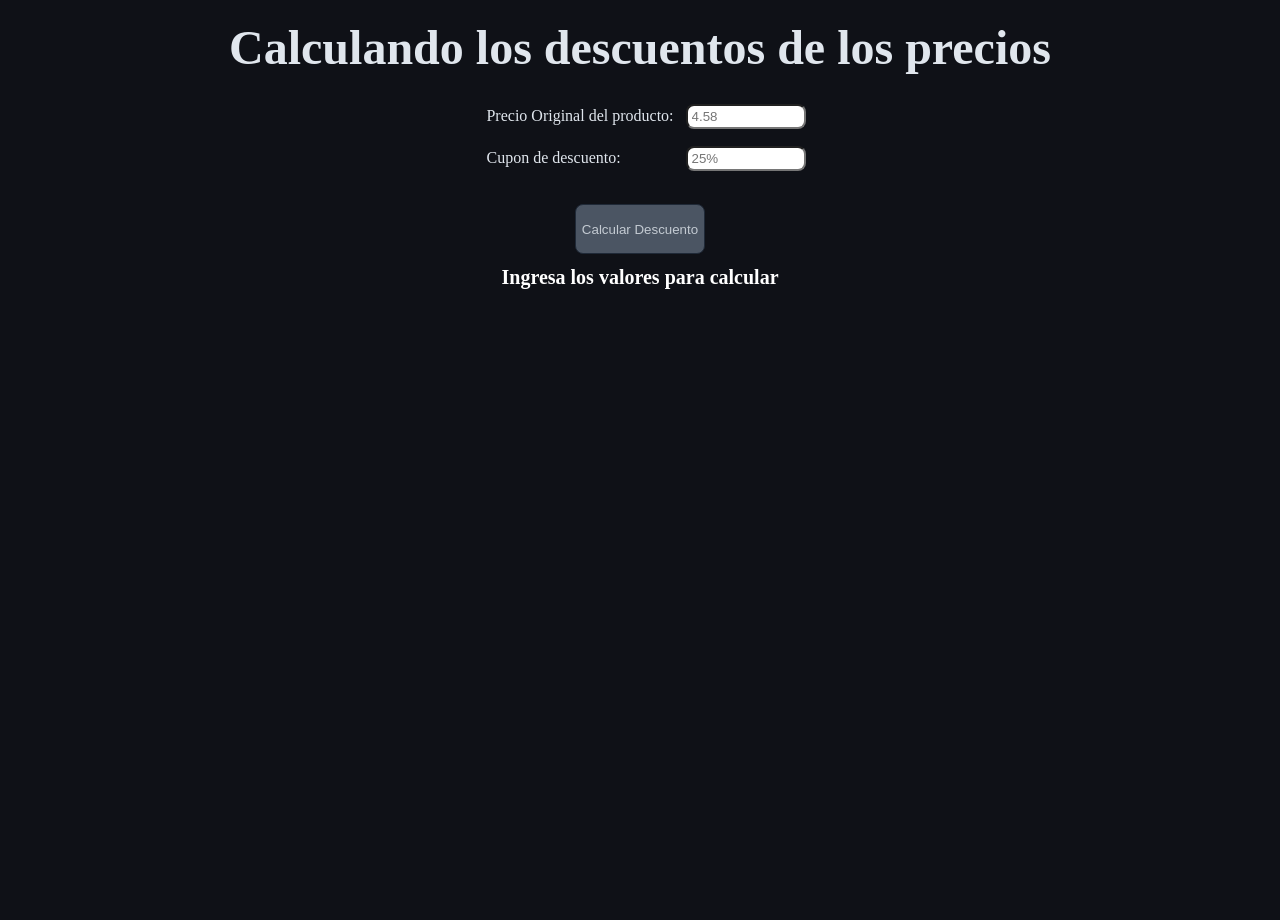
<file: FormulasMatematicas/html/descuentos.html>
<!DOCTYPE html>
<html lang="es">
<head>
    <meta charset="UTF-8">
    <meta name="viewport" content="width=device-width, initial-scale=1.0">
     <meta name="description" content="Introduce el precio y el % de descuento para obtener el precio final y tu ahorro al instante. Ideal para compras y promociones.">
    <meta name="robots" content="index, follow">
    <meta http-equiv="X-UA-Compatible" content="ie=edge">
    <title>Calculadora de descuentos %</title>
    <link rel="shortcut icon" href="../Favicon/favicon.png" type="image/x-icon">
    <link rel="stylesheet" href="../css/descuentos.css">
    <meta name="theme-color" content="#0f1117">
</head>
<body>

    <header>
        <h1>Calculando los descuentos de los precios</h1>
    </header>

    <main class="descuentoPrincipal">

        <section class="grid">
            <label for="price">Precio Original del producto:</label>
             <input type="43.06$" id="price" type="number" placeholder="4.58">

            <label for="coupon">Cupon de descuento:</label>
            <input type="25%" id="coupon" type="text" placeholder="25%">
        </section>

        <button id="calcular" class="calcularDescuento">Calcular Descuento</button>

        <p id="result" class="result">Ingresa los valores para calcular</p>
    </main>
    
   

    <script src="../js/descuentos.js"></script>
</body>
</html>
</file>
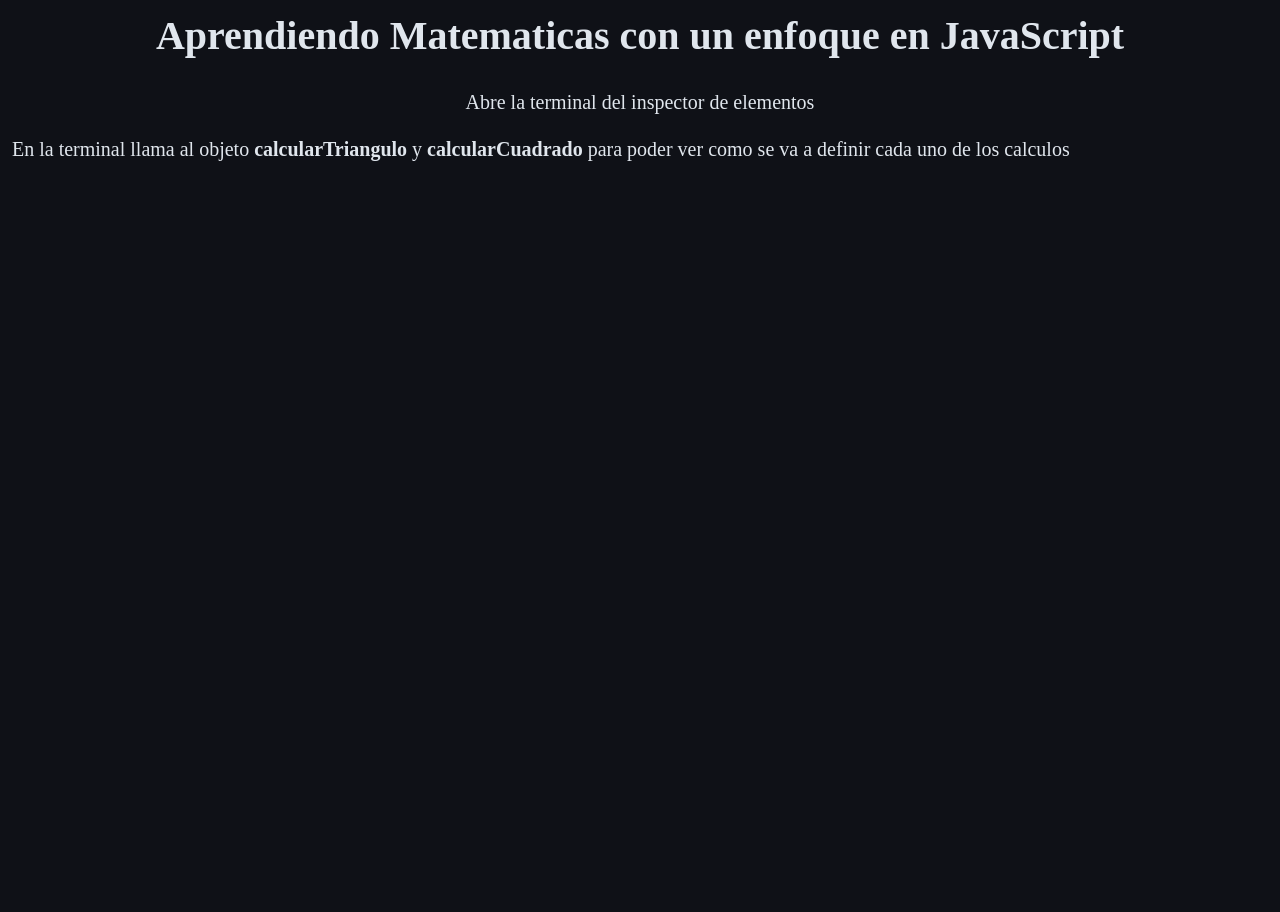
<file: FormulasMatematicas/html/math.html>
<!DOCTYPE html>
<html lang="en">
<head>
    <meta charset="UTF-8">
    <meta name="viewport" content="width=device-width, initial-scale=1.0">
    <meta name="description" content="Visualiza y analiza fórmulas matemáticas en tiempo real mediante JavaScript. Una plataforma interactiva para representar expresiones algebraicas, cálculos simbólicos y visualización matemática avanzada en la web.">
    <meta name="robots" content="index, follow">
    <meta http-equiv="X-UA-Compatible" content="ie=edge">
    <title>Formulas Matematicas</title>
    <link rel="shortcut icon" href="../Favicon/favicon.png" type="image/x-icon">
    <link rel="stylesheet" href="../css/math.css">
</head>
<body>
    <h1>Aprendiendo Matematicas con un enfoque en JavaScript</h1>
    
    <main>
        <p>
            Abre la terminal del inspector de elementos 
        </p>

        <p>
            En la terminal llama al objeto <b>calcularTriangulo</b> y <b>calcularCuadrado</b> para poder ver como se va a definir cada uno de los calculos
        </p>
    </main>
    

    <script src="../js/math.js"></script>
</body>
</html>
</file>
<file: FormulasMatematicas/css/descuentos.css>
:root {
  /* Fondo principal */
  --color-background: #0f1117;

  /* Texto principal y títulos */
  --color-text-primary: #e0e6ed; /* Blanco grisáceo, buena legibilidad */
  --color-text-secondary: #a3acc3; /* Texto secundario o descripciones */

  /* Botón primario */
  --color-primary: #3b82f6; /* Azul vivo, moderno */
  --color-primary-hover: #2563eb; /* Más oscuro para hover */
  --color-primary-text: #ffffff;

  /* Botón secundario */
  --color-secondary: #4b5563; /* Gris oscuro, discreto */
  --color-secondary-hover: #374151; /* Hover más intenso */
  --color-secondary-text: #e0e6edce;

  /* Bordes y separadores */
  --color-border: #1f2937;

  /* Elementos destacados o de advertencia */
  --color-accent: #f59e0b; /* Amarillo oscuro, para destacar sin romper el esquema */

  /* Sombras suaves para tarjetas o botones elevados */
  --color-shadow: rgba(0, 0, 0, 0.4);
}


*{
    box-sizing: border-box;
    margin: 0;
    padding: 0;;
}


html{
    font-size: 62.5%;
}

body{
    font-size: 1.6rem;
    background-color: var(--color-background);
    color: var(--color-text-primary);
    font-family: 'Times New Roman', Times, serif;     
    min-height: 100vh;
    overflow: hidden;  
}

header{
    margin: 20px;
    font-size: 2.4rem;
    text-align: center;
}

main{
    display: flex;
    flex-direction: column;
    margin: 20px;
    align-items: center;
}

main .grid{
    display: grid;
    grid-template-columns: 2 1fr;
    grid-template-rows: 2 1fr;
    grid-template-areas: 
    'sideRight sideLeft'
    'sideRight sideLeft';
}

main .grid input{
    width: 120px;
    height: 25px;
    align-self: center;
    border-radius: 8px;
    padding-block: 6px;
    padding-inline: 4px 12px; 
}

main label{
    margin: 12px;
}



main button{
    margin-top: 25px;
    width: 130px;
    height: 50px;
    background-color: var(--color-secondary);
    color: var(--color-secondary-text);
    border-radius: 8px;
    border: 1px var(--color-border) solid;
}

main button:hover{
    cursor: pointer;
    background-color: var(--color-secondary-hover);
    scale: 1.1;
    transition-duration: 0.5ms;
}


main .result{
    margin-top: 12px;
    font-size: 2rem;
    color: var(--color-primary-text);
    font-weight: bold;
}
</file>
<file: FormulasMatematicas/css/math.css>
:root {
  /* Fondo principal */
  --color-background: #0f1117;

  /* Texto principal y títulos */
  --color-text-primary: #e0e6ed; /* Blanco grisáceo, buena legibilidad */
  --color-text-secondary: #a3acc3; /* Texto secundario o descripciones */

  /* Botón primario */
  --color-primary: #3b82f6; /* Azul vivo, moderno */
  --color-primary-hover: #2563eb; /* Más oscuro para hover */
  --color-primary-text: #ffffff;

  /* Botón secundario */
  --color-secondary: #4b5563; /* Gris oscuro, discreto */
  --color-secondary-hover: #374151; /* Hover más intenso */
  --color-secondary-text: #e0e6ed;

  /* Bordes y separadores */
  --color-border: #1f2937;

  /* Elementos destacados o de advertencia */
  --color-accent: #f59e0b; /* Amarillo oscuro, para destacar sin romper el esquema */

  /* Sombras suaves para tarjetas o botones elevados */
  --color-shadow: rgba(0, 0, 0, 0.4);
}

*{
    box-sizing: border-box;
    margin: 0;
    padding: 0;
}

html{
    font-size: 62.5%;
}

body{
    font-size: 1.6rem;
    background-color: var(--color-background);
    color: var(--color-text-primary);
    font-family: 'Times New Roman', Times, serif;     
    min-height: 100vh;
    overflow: hidden;  
}

h1{
    position: relative;
    max-width: 100%;
    margin: 12px;
    text-align: center;
    padding-bottom: 20px;
    font-size: 4rem;
    word-wrap: break-word;
}

.jsLogo{
    width: 50px;
    height: 50px;
    position: absolute;
}

main{
    margin: 12px;
}

main p{
    font-size: 2rem;
}

main p:nth-child(1){
    margin-bottom: 24px;
    text-align: center;
}
</file>
